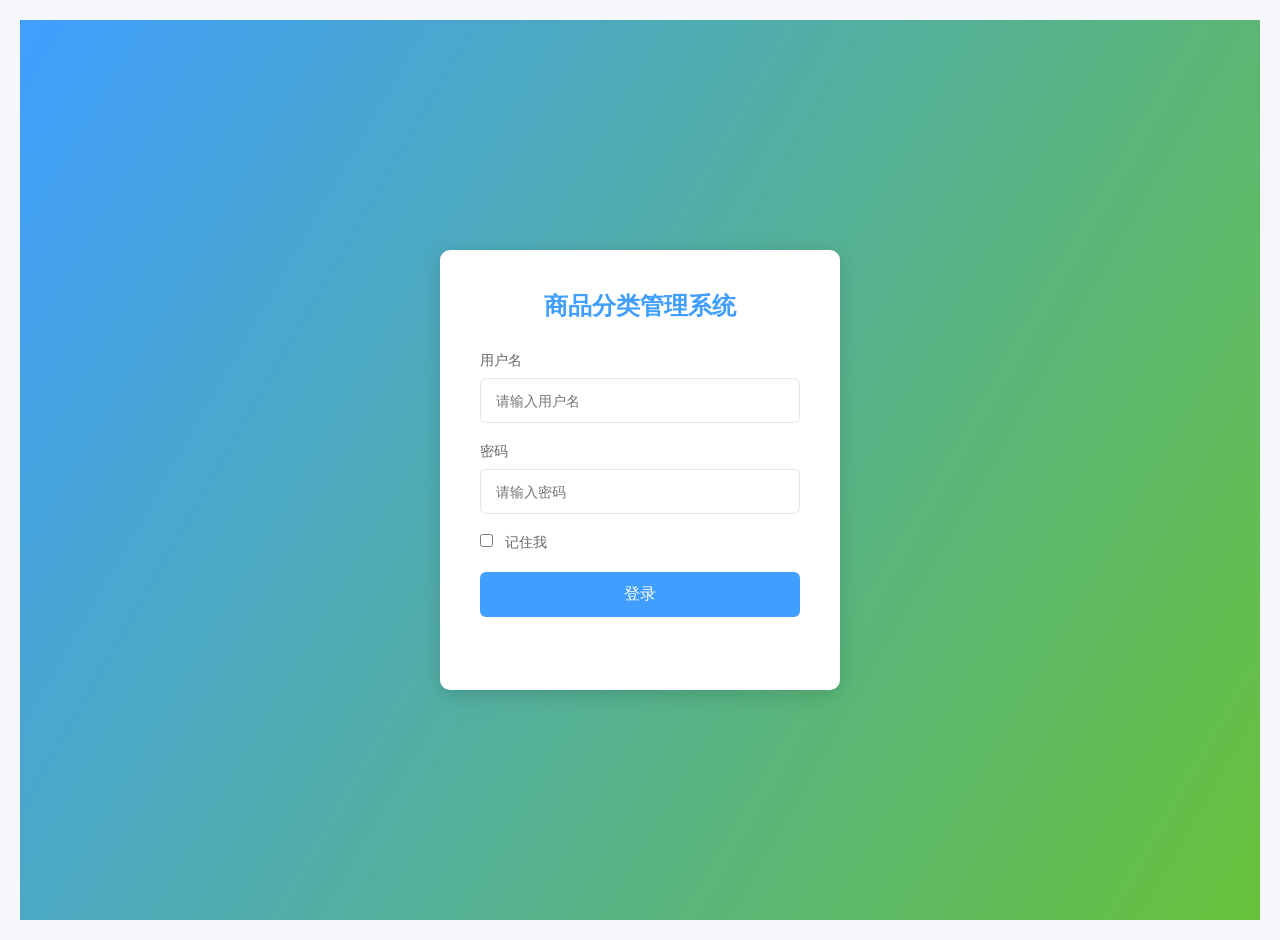
<file: src/main/resources/static/index.html>
<!DOCTYPE html>
<html lang="zh-CN">
<head>
    <meta charset="UTF-8">
    <meta name="viewport" content="width=device-width, initial-scale=1.0">
    <title>商品分类管理系统</title>
    <!-- 引入样式 -->
    <link rel="stylesheet" href="css/style.css">
</head>
<body>
<div class="container">
    <h1>商品分类管理</h1>
    <!-- 新增退出按钮 -->
    <button class="btn logout-btn" onclick="logout()">退出登录</button>

    <h1>商品分类管理</h1>
    <!-- 新增/编辑表单 -->
    <div class="form-card">
        <h3 id="form-title">新增分类</h3>
        <form id="category-form">
            <input type="hidden" id="category-id">
            <div class="form-item">
                <label for="category-name">分类名称：</label>
                <input type="text" id="category-name" required placeholder="请输入分类名称">
            </div>
            <div class="form-item">
                <label for="category-sort">排序序号：</label>
                <input type="number" id="category-sort" required placeholder="数字越大越靠前">
            </div>
            <button type="submit" class="btn submit-btn">提交</button>
            <button type="button" class="btn reset-btn" onclick="resetForm()">重置</button>
        </form>
    </div>

    <!-- 分类列表 -->
    <div class="list-card">
        <h3>分类列表</h3>
        <table id="category-table">
            <thead>
            <tr>
                <th>ID</th>
                <th>分类名称</th>
                <th>排序序号</th>
                <th>操作</th>
            </tr>
            </thead>
            <tbody>
            <!-- 列表数据由JS动态渲染 -->
            </tbody>
        </table>
    </div>
</div>

<!-- 引入JS -->
<script src="js/app.js"></script>
</body>
</html>
</file>
<file: src/main/resources/static/css/style.css>
/* 全局样式重置 */
* {
    margin: 0;
    padding: 0;
    box-sizing: border-box;
    font-family: "Microsoft YaHei", sans-serif;
}

body {
    background-color: #f5f7fa;
    padding: 20px;
}

.container {
    max-width: 1000px;
    margin: 0 auto;
}

h1 {
    color: #333;
    text-align: center;
    margin-bottom: 30px;
}

/* 表单卡片样式 */
.form-card {
    background: white;
    padding: 25px;
    border-radius: 8px;
    box-shadow: 0 2px 10px rgba(0,0,0,0.08);
    margin-bottom: 30px;
}

.form-card h3 {
    color: #409eff;
    margin-bottom: 20px;
    border-left: 4px solid #409eff;
    padding-left: 10px;
}

.form-item {
    margin-bottom: 15px;
    display: flex;
    align-items: center;
}

.form-item label {
    width: 100px;
    color: #666;
    font-size: 14px;
}

.form-item input {
    flex: 1;
    height: 40px;
    padding: 0 10px;
    border: 1px solid #e6e6e6;
    border-radius: 4px;
    font-size: 14px;
}

.form-item input:focus {
    outline: none;
    border-color: #409eff;
}

/* 按钮样式 */
.btn {
    padding: 8px 20px;
    border: none;
    border-radius: 4px;
    cursor: pointer;
    font-size: 14px;
    margin-right: 10px;
}

.submit-btn {
    background-color: #409eff;
    color: white;
}

.reset-btn {
    background-color: #666;
    color: white;
}

.edit-btn {
    background-color: #67c23a;
    color: white;
}

.delete-btn {
    background-color: #f56c6c;
    color: white;
}

/* 列表卡片样式 */
.list-card {
    background: white;
    padding: 25px;
    border-radius: 8px;
    box-shadow: 0 2px 10px rgba(0,0,0,0.08);
}

.list-card h3 {
    color: #333;
    margin-bottom: 20px;
    border-left: 4px solid #67c23a;
    padding-left: 10px;
}

#category-table {
    width: 100%;
    border-collapse: collapse;
}

#category-table th,
#category-table td {
    padding: 12px;
    text-align: center;
    border: 1px solid #e6e6e6;
}

#category-table th {
    background-color: #f8f9fa;
    color: #333;
}

#category-table tr:hover {
    background-color: #f5f7fa;
}
/* 退出按钮样式 */
.logout-btn {
    position: absolute;
    top: 20px;
    right: 20px;
    background-color: #f56c6c;
    color: white;
}

/* 适配登录后页面的布局 */
.container {
    position: relative;
    max-width: 1000px;
    margin: 0 auto;
}
/* 导航栏样式 */
.nav-bar {
    text-align: center;
    margin-bottom: 20px;
}

.nav-link {
    display: inline-block;
    padding: 10px 20px;
    margin: 0 10px;
    background-color: #e6e6e6;
    color: #333;
    text-decoration: none;
    border-radius: 4px;
    transition: all 0.3s;
}

.nav-link.active {
    background-color: #409eff;
    color: white;
}

.nav-link:hover {
    background-color: #d0e8ff;
}

.nav-link.active:hover {
    background-color: #3393ff;
}

/* 搜索栏样式 */
.search-bar {
    margin-bottom: 15px;
    display: flex;
    align-items: center;
    gap: 10px;
}

.search-bar input {
    flex: 1;
    height: 40px;
    padding: 0 10px;
    border: 1px solid #e6e6e6;
    border-radius: 4px;
    font-size: 14px;
}

.search-bar input:focus {
    outline: none;
    border-color: #409eff;
}

.search-btn {
    background-color: #409eff;
    color: white;
}

.reset-search-btn {
    background-color: #666;
    color: white;
}
</file>
<file: src/main/resources/static/css/login.css>
/* 登录页面专属样式 */
.login-container {
    width: 100%;
    height: 100vh;
    background: linear-gradient(120deg, #409eff, #67c23a);
    display: flex;
    align-items: center;
    justify-content: center;
}

.login-card {
    width: 400px;
    background: white;
    border-radius: 10px;
    padding: 40px;
    box-shadow: 0 5px 20px rgba(0,0,0,0.15);
}

.login-title {
    text-align: center;
    color: #409eff;
    margin-bottom: 30px;
    font-size: 24px;
}

.form-group {
    margin-bottom: 20px;
}

.form-group label {
    display: block;
    margin-bottom: 8px;
    color: #666;
    font-size: 14px;
}

.form-group input {
    width: 100%;
    height: 45px;
    padding: 0 15px;
    border: 1px solid #e6e6e6;
    border-radius: 6px;
    font-size: 14px;
    transition: border-color 0.3s;
}

.form-group input:focus {
    outline: none;
    border-color: #409eff;
    box-shadow: 0 0 0 2px rgba(64, 158, 255, 0.2);
}

.checkbox-label {
    display: flex;
    align-items: center;
    color: #666;
    cursor: pointer;
}

.checkbox-label input {
    width: auto;
    height: auto;
    margin-right: 8px;
}

.login-btn {
    width: 100%;
    height: 45px;
    background-color: #409eff;
    color: white;
    border: none;
    border-radius: 6px;
    font-size: 16px;
    cursor: pointer;
    transition: background-color 0.3s;
}

.login-btn:hover {
    background-color: #3393ff;
}

.error-tip {
    margin-top: 15px;
    color: #f56c6c;
    font-size: 13px;
    text-align: center;
    height: 18px;
    line-height: 18px;
}
</file>
